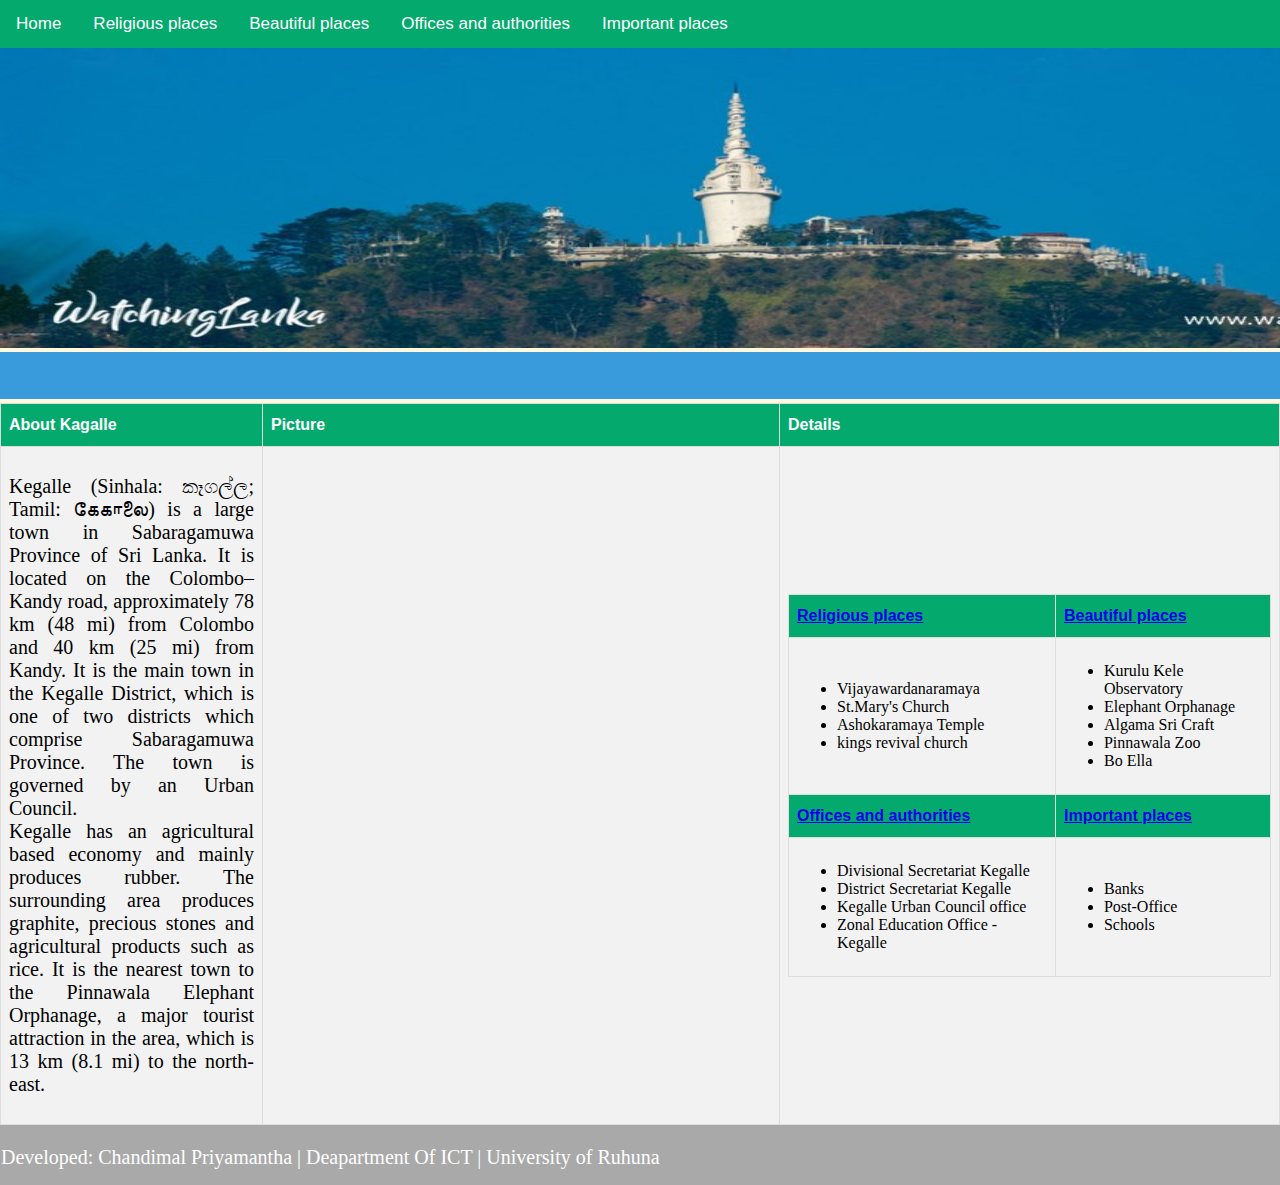
<file: index.html>
<!DOCTYPE html>
<html>
<head>
<meta name="viewport" content="width=device-width, initial-scale=1">

<link rel ="stylesheet" href="stylefile.css">


</head>
<body>
<div class="topnav">
  <a class="active" href="index.html">Home</a>
  <a href="more-things.html">Religious places</a>
  <a href="beautiful.html">Beautiful places</a>
  <a href="office.html">Offices and authorities</a>
  <a href="importent.html">Important places</a>
</div>


<img src ="image4.jpg" style="width:1520px;height:300px;">

<marquee>Kegalle, situated in between the central highlands and western southern planes and has an enchanting environment. The height of the western 
region is less than 150 metres (500 ft) above sea level while the eastern region exceeds 300 metres 
(1,000 ft).</marquee>
  <table border='1' style="width:100%" cellspacing="0" id="customers">
  <tr>
  <th>About Kagalle</th>
  <th>Picture</th>
  <th style="width:500px">Details</th>
  
  </tr>
  <tr>
  <td><p>Kegalle (Sinhala: කෑගල්ල; Tamil: கேகாலை) is a large town in Sabaragamuwa 
  Province of Sri Lanka. It is located on the Colombo–Kandy road, approximately 78 km (48 mi) from Colombo 
  and 40 km (25 mi) from Kandy. It is the main town in the Kegalle District, which is one of two districts 
  which comprise Sabaragamuwa Province. The town is governed by an Urban Council.<br>
  Kegalle has an agricultural based economy and mainly produces rubber. The surrounding area 
  produces graphite, precious stones and agricultural products such as rice. It is the nearest 
  town to the Pinnawala Elephant Orphanage, a major tourist attraction in the area, which is 13 km (8.1 mi) 
  to the north-east.</p></td>
  <td><div class="mapouter"><div class="gmap_canvas"><iframe width="500" height="330" id="gmap_canvas" src="https://maps.google.com/maps?q=kagalle&t=&z=13&ie=UTF8&iwloc=&output=embed" frameborder="0" scrolling="no" marginheight="0" marginwidth="0"></iframe><a href="https://fmovies-online.net"></a><br><style>.mapouter{position:relative;text-align:right;height:330px;width:500px;}</style><a href="https://www.embedgooglemap.net">how to add map to website</a><style>.gmap_canvas {overflow:hidden;background:none!important;height:330px;width:500px;}</style></div></div></td>
  <td>
    <table border='1' style="width:100%" cellspacing="0" id="customers">
        <tr>
		   <th><a href="more-things.html">Religious places</a></th>
		   <th><a href="beautiful.html">Beautiful places</a></th>
		</tr>
		
		<tr>
		   <td>
		      <ul> 
			     <li>Vijayawardanaramaya</li>
				 <li>St.Mary's Church </li>
				 <li>Ashokaramaya Temple</li>
				 
				 <li>kings revival church</li>
			  
			  </ul>
		   </td>
		   <td> <ul> 
		         <li>Kurulu Kele Observatory</li>
				 <li>Elephant Orphanage</li>
				 <li>Algama Sri Craft</li>
				 <li>Pinnawala Zoo</li>
				 <li>Bo Ella</li></ul></td>
		</tr>
		<tr>
		   <th><a href="office.html">Offices and authorities</a></th>
		   <th><a href="importent.html">Important places</a></th>
		</tr>
		<tr>
		   <td> <ul> 
			     <li>Divisional Secretariat Kegalle</li>
				 <li>District Secretariat Kegalle</li>
				 <li>Kegalle Urban Council office</li>
				 <li>Zonal Education Office - Kegalle</li>
				 
			  
			  </ul>
		   </td>
		   <td><ul> 
			     <li>Banks</li>
				 <li>Post-Office</li>
				 <li>Schools</li>
				 
				 
			  
			  </ul></td>
		</tr>
	  </table>
  </td>
  </tr>
</table>



</body>
<footer>
 <p>Developed: Chandimal Priyamantha | Deapartment Of ICT | University of Ruhuna</p>
</footer>

</html>
</file>
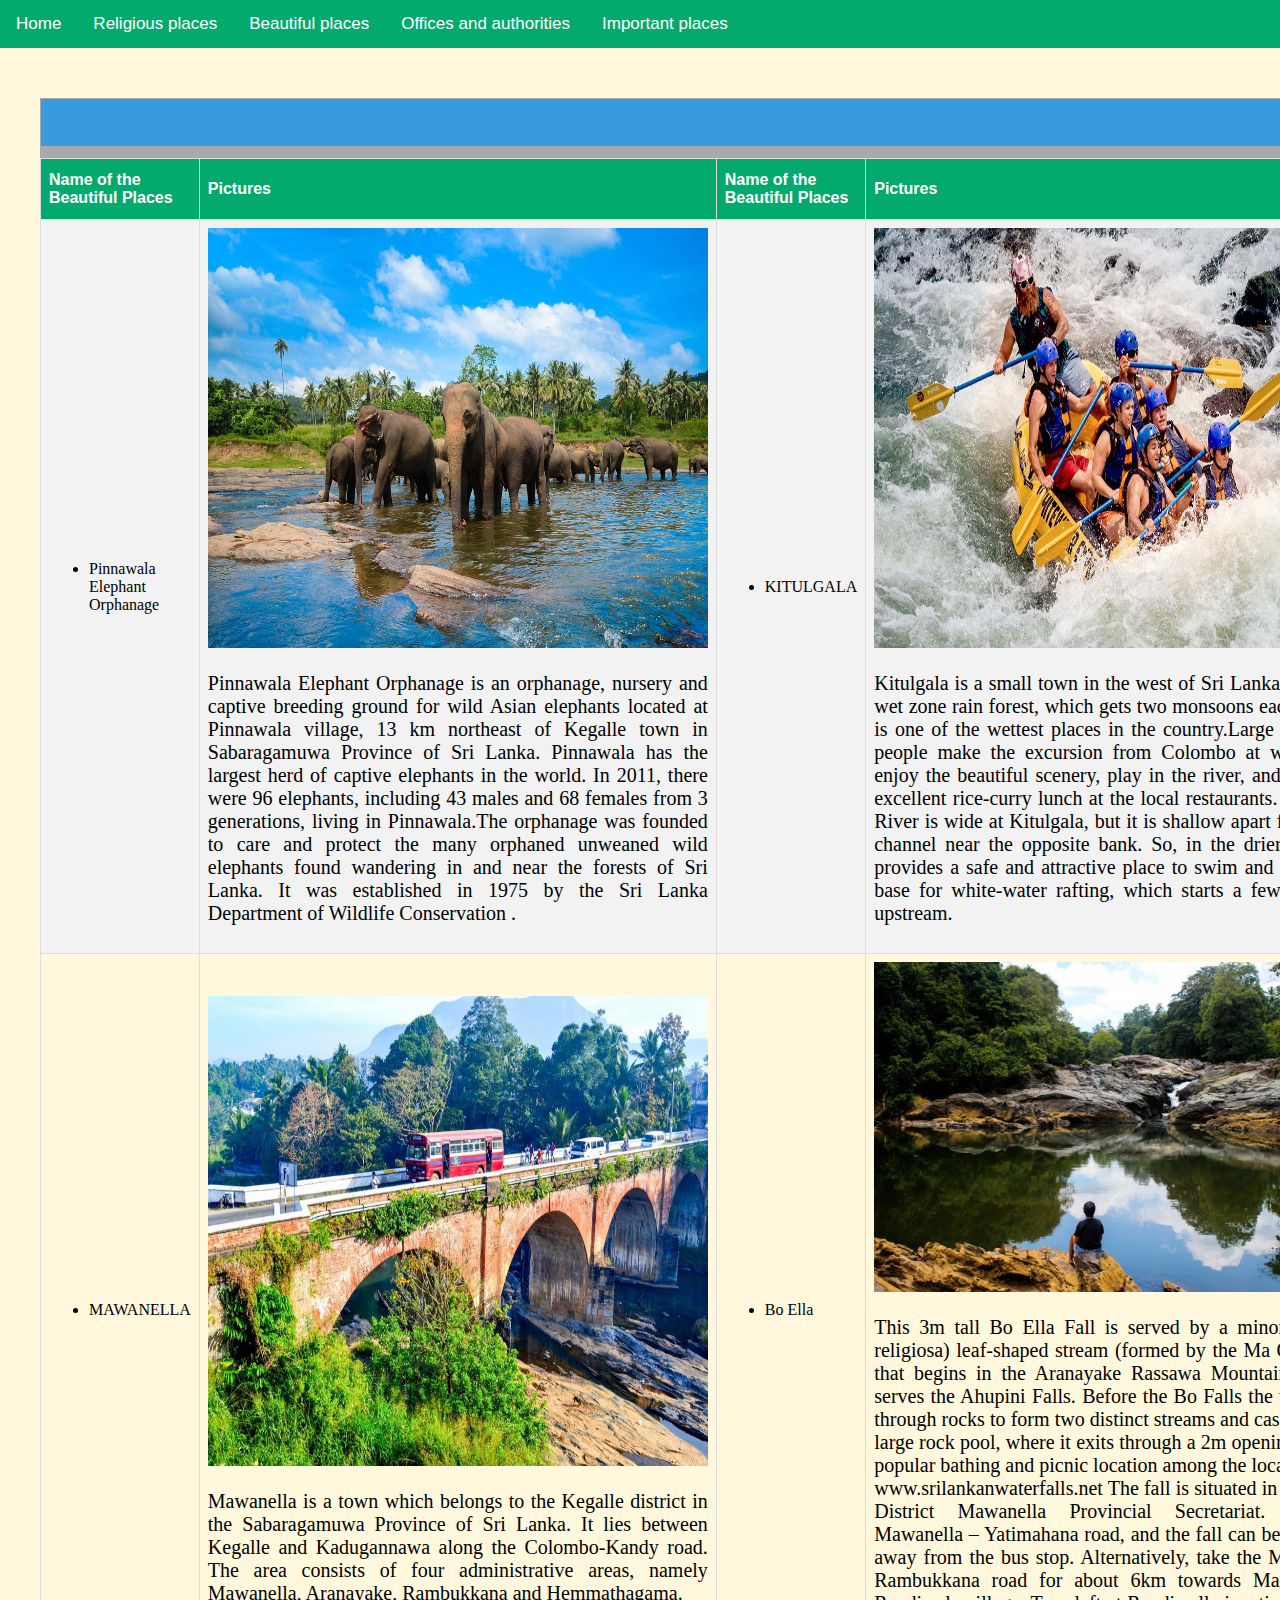
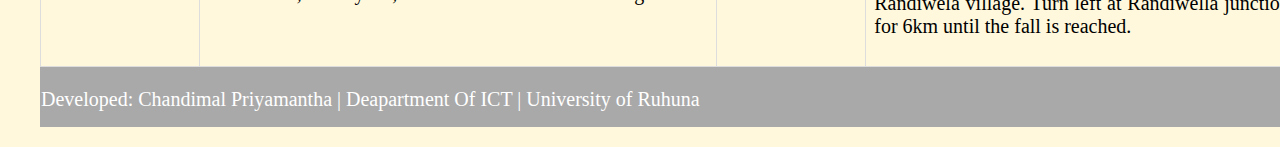
<file: beautiful.html>
<!DOCTYPE html>
<html>
<head>
<meta name="viewport" content="width=device-width, initial-scale=1">

<link rel ="stylesheet" href="stylefile.css">
</head>
<body>

<div class="topnav">
  <a class="active" href="index.html">Home</a>
  <a href="more-things.html">Religious places</a>
  <a href="beautiful.html">Beautiful places</a>
  <a href="office.html">Offices and authorities</a>
  <a href="importent.html">Important places</a>
</div>
<div id="docPosition">
<table border ='0' style="width:100%;" cellspacing="0" id="customers">
      <tr>
         <th style="width:70%">Name of the Beautiful Places</th>
	     <th>Pictures</th>
	     <th style="width:70%">Name of the Beautiful Places</th>
	     <th>Pictures</th>
	   </tr>

    <tr>
       <td>
	     <ul>
		   <li>Pinnawala Elephant Orphanage</li>
		 </ul>
	   </td>
	   <td><img src="eliphant.jpg" style="width:500px;height:420px;"><p>Pinnawala Elephant
	   Orphanage is an orphanage, nursery and captive breeding ground for wild Asian elephants
	   located at Pinnawala village, 13 km northeast of Kegalle town in Sabaragamuwa Province 
	   of Sri Lanka. Pinnawala has the largest herd of captive elephants in the world. In 2011, there were 96 elephants, including 43 males and 68 females from 3 generations, living in Pinnawala.The orphanage was founded to care and protect the many orphaned unweaned wild elephants found wandering in and near the forests of Sri Lanka.
	   It was established in 1975 by the Sri Lanka Department of Wildlife Conservation .</p>
	   </td>
	   <td>
	     <ul>
		   <li>KITULGALA</li>
		 </ul>
	   </td>
	   <td><img src="kithulgala.jpg" style="width:500px;height:420px;"><br><p>Kitulgala is a small town in the west of Sri Lanka. It is in the wet zone rain forest,
	   which gets two monsoons each year, and is one of the wettest places in the country.Large numbers of people make the excursion from Colombo at weekends to enjoy
	   the beautiful scenery, play in the river, and to have an excellent rice-curry lunch at the local restaurants.
       The Kelani River is wide at Kitulgala, but it is shallow apart from a deep channel near the opposite bank. So, in the drier months, it provides a safe and attractive place to swim and play. 
       It is a base for white-water rafting, which starts a few kilometers upstream.</p>
	   </td>

    </tr>
    <tr>
	  <td>
	    <ul>
	      <li>MAWANELLA</li>
	    </ul>
	  </td>
	  <td><img src="mawanalla.jpg" style="width:500px;height:470px;"><br><p>Mawanella is a town which belongs to the Kegalle district in the Sabaragamuwa Province of Sri Lanka. 
	  It lies between Kegalle and Kadugannawa along the Colombo-Kandy road. The area 
	  consists of four administrative areas, namely Mawanella, Aranayake, Rambukkana and 
	  Hemmathagama.</p>
	  </td>
	
	  <td>
	     <ul>
	       <li>Bo Ella</li>
	     </ul>
	  </td>
	  <td><img src="boalla.jpg" style="width:500px;height:330px;"><br><p>This  3m tall Bo Ella Fall is served by a minor bo (Ficus religiosa) leaf-shaped stream (formed by the Ma Oya [river]) that begins in the Aranayake Rassawa Mountain, and also serves the Ahupini Falls. 
	  Before the Bo Falls the water flows through rocks to form two distinct streams and cascades 
	  into a large rock pool, where it exits through a 2m opening.
      This is a popular bathing and picnic location among the locals.


 
Source : www.srilankanwaterfalls.net
The fall is situated in the Kegalle District Mawanella Provincial Secretariat. Take the Mawanella – Yatimahana road, and the fall can be found 1km away from the bus stop. Alternatively, take the Mawanella – Rambukkana road for about 6km towards Mawanella, to Randiwela village. Turn left at Randiwella junction, and walk for 6km until the fall is reached.</p>
	  </td>
	</tr>
	  
	
<footer>
 <marquee>Kegalle, situated in between the central highlands and western southern planes and has an enchanting environment. The height of the western 
region is less than 150 metres (500 ft) above sea level while the eastern region exceeds 300 metres 
(1,000 ft).
 </marquee>
</footer>

</table>
<div> 
</body>

<footer>
 <p>Developed: Chandimal Priyamantha | Deapartment Of ICT | University of Ruhuna</p>
</footer>


</html>
</file>
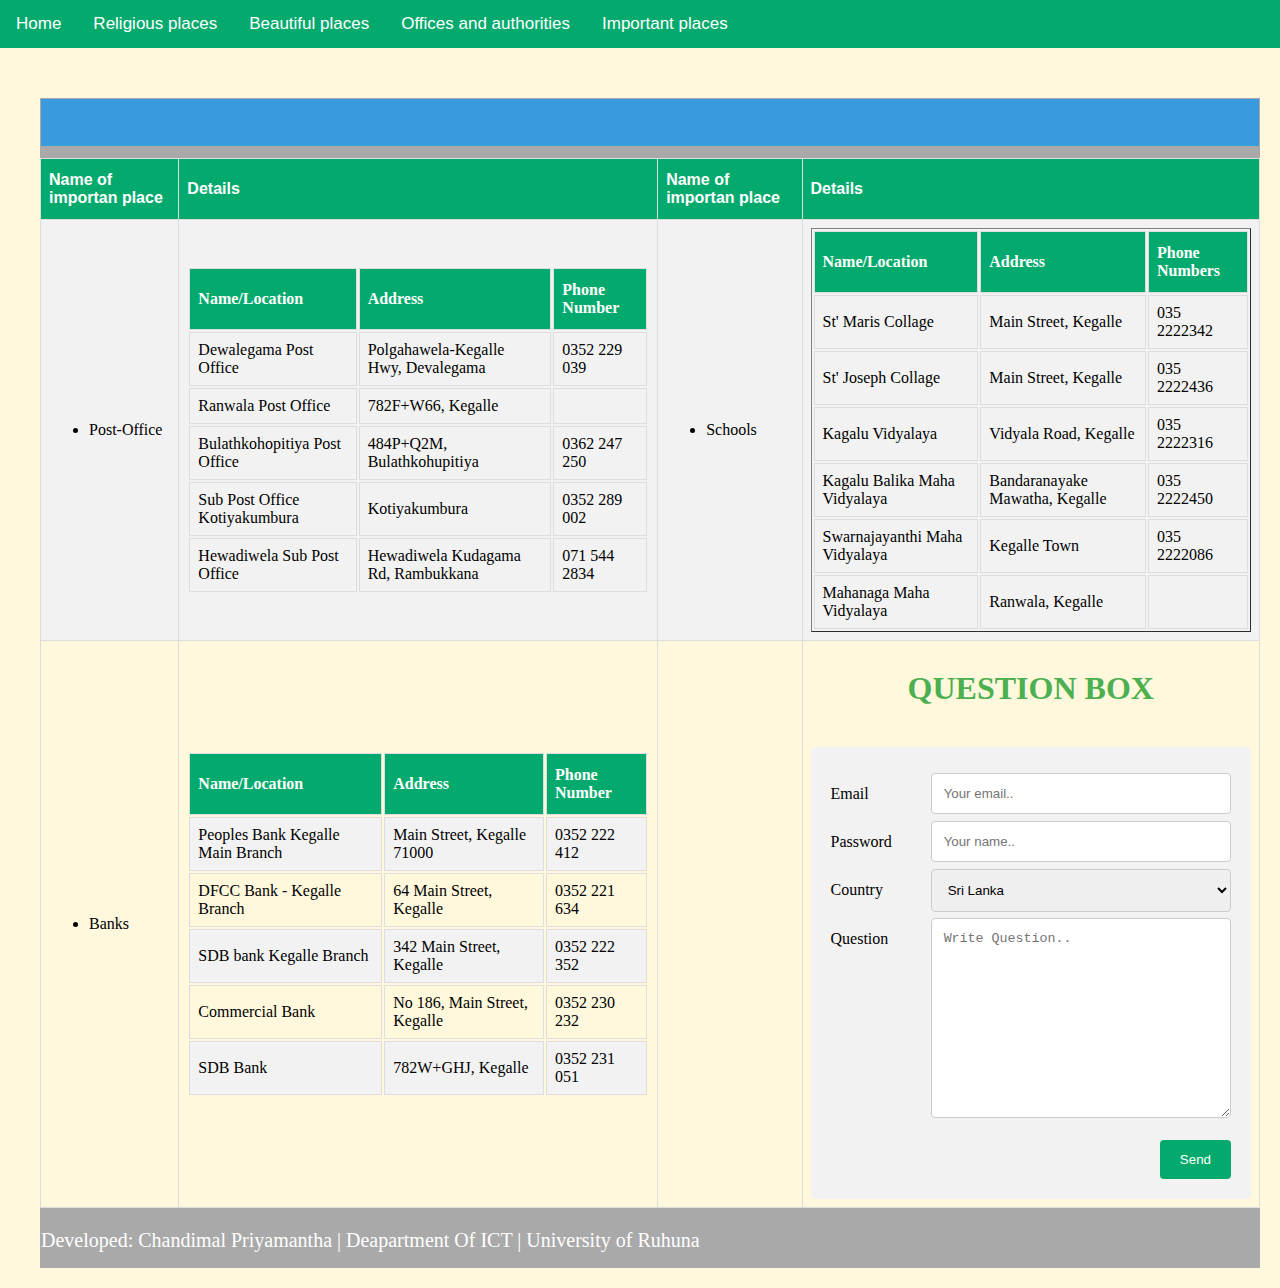
<file: importent.html>
<!DOCTYPE html>
<html>
<head>
<meta name="viewport" content="width=device-width, initial-scale=1">

<link rel ="stylesheet" href="stylefile.css">
</head>
<body>

<div class="topnav">
  <a class="active" href="index.html">Home</a>
  <a href="more-things.html">Religious places</a>
  <a href="beautiful.html">Beautiful places</a>
  <a href="office.html">Offices and authorities</a>
  <a href="importent.html">Important places</a>
</div>
<div id="docPosition">
<table border ='0' style="width:100%;" cellspacing="0" id="customers">
      <tr>
         <th>Name of importan place</th>
	     <th>Details</th>
	     <th>Name of importan place</th>
	     <th>Details</th>
	   </tr>

    <tr>
       <td>
	     <ul>
		   <li>Post-Office</li>
		 </ul>
	   </td>
	   <td>
	     <table>
		 <tr>
		   <th>Name/Location</th>
		   <th>Address</th>
		   <th>Phone Number</th>
		 </tr>  
		 <tr>
		   <td>Dewalegama Post Office</td>
		   <td>Polgahawela-Kegalle Hwy, Devalegama</td>
		   <td>0352 229 039</td>
		 </tr>
		 <tr>
		   <td>Ranwala Post Office</td>
		   <td>782F+W66, Kegalle</td>
		   <td></td>
		 </tr>
		  <tr>
		   <td>Bulathkohopitiya Post Office</td>
		   <td>484P+Q2M, Bulathkohupitiya</td>
		   <td>0362 247 250</td>
		 </tr>
		 <tr>
		   <td>Sub Post Office Kotiyakumbura</td>
		   <td>Kotiyakumbura</td>
		   <td>0352 289 002</td>
		 </tr>
		 <tr>
		   <td>Hewadiwela Sub Post Office</td>
		   <td>Hewadiwela Kudagama Rd, Rambukkana</td>
		   <td>071 544 2834</td>
		 </tr>
		 </table>
		
	   <td>
	     <ul>
		   <li>Schools</li>
		 </ul>
	   </td>
	   <td>
          <table border='1'>
		      <tr>
			    <th>Name/Location</th>
				<th>Address</th>
				<th>Phone Numbers</th>
			  </tr>
			   
			   <tr>
	             <td>St' Maris Collage</td>
				 <td>Main Street, Kegalle</td>
				 <td>035 2222342</td>
				 
			   
			   </tr>
			   <tr>
	             <td>St' Joseph Collage</td>
				 <td>Main Street, Kegalle</td>
				 <td>035 2222436</td>
				 
			   
			   </tr>
			   <tr>
	             <td> Kagalu Vidyalaya</td>
				 <td>Vidyala Road, Kegalle</td>
				 <td>035 2222316</td>
				 
			   
			   </tr>
			   
			   <tr>
	             <td>Kagalu Balika Maha Vidyalaya</td>
				 <td>Bandaranayake Mawatha, Kegalle</td>
				 <td>035 2222450</td>
				 
			   
			   </tr>
			   
			   <tr>
	             <td>Swarnajayanthi Maha Vidyalaya</td>
				 <td>Kegalle Town</td>
				 <td>035 2222086</td>
				 
			   
			   </tr>
			   <tr>
	             <td>Mahanaga Maha Vidyalaya</td>
				 <td>Ranwala, Kegalle</td>
				 <td></td>
			   </tr>
			   
			</table>

	   </td>

    </tr>
    <tr>
	  <td>
	    <ul>
	      <li>Banks</li>
	    </ul>
	  </td>
	  <td> 
	    <table>
	       <tr>
		   <th>Name/Location</th>
		   <th>Address</th>
		   <th>Phone Number</th>
	       </tr>
		   <tr>
		     <td>Peoples Bank Kegalle Main Branch</td>
			 <td>Main Street, Kegalle 71000</td>
			 <td>0352 222 412</td>
		   
		   </tr>
		   <tr>
		     <td>DFCC Bank - Kegalle Branch</td>
			 <td>64 Main Street, Kegalle</td>
			 <td>0352 221 634</td>
		   
		   </tr>
		   <tr>
		     <td>SDB bank Kegalle Branch</td>
			 <td>342 Main Street, Kegalle</td>
			 <td>0352 222 352</td>
		   </tr>
		   <tr>
		     <td>Commercial Bank</td>
			 <td>No 186, Main Street, Kegalle</td>
			 <td>0352 230 232</td>
		   
		    </tr>
			<tr>
		     <td>SDB Bank</td>
			 <td>782W+GHJ, Kegalle</td>
			 <td>0352 231 051</td>
		   
		    </tr>
	    </table>  
	  
	  </td>
	
	  <td>
	     <ul>
	       
	     </ul>
	  </td>
	  <td>
	  <h1>Question Box</h1><br><div class="container">
  <form action="/action_page.php">
  <div class="row">
    <div class="col-25">
      <label for="email">Email</label>
    </div>
    <div class="col-75">
      <input type="text" id="fname" name="firstname" placeholder="Your email..">
    </div>
  </div>
  <div class="row">
    <div class="col-25">
      <label for="password">Password</label>
    </div>
    <div class="col-75">
      <input type="text" id="lname" name="lastname" placeholder="Your name..">
    </div>
  </div>
  <div class="row">
    <div class="col-25">
      <label for="country">Country</label>
    </div>
    <div class="col-75">
      <select id="country" name="country">
        <option value="australia">Sri Lanka</option>
        <option value="canada">Canada</option>
        <option value="usa">USA</option>
      </select>
    </div>
  </div>
  <div class="row">
    <div class="col-25">
      <label for="subject">Question</label>
    </div>
    <div class="col-75">
      <textarea id="subject" name="subject" placeholder="Write Question.." style="height:200px"></textarea>
    </div>
  </div>
  <br>
  <div class="row">
    <input type="submit" value="Send">
  </div>
  </form>
</div>
</td>
	</tr>
	  
	
<footer>
 <marquee>Kegalle, situated in between the central highlands and western southern planes and has an enchanting environment. The height of the western 
region is less than 150 metres (500 ft) above sea level while the eastern region exceeds 300 metres 
(1,000 ft).
 </marquee>
</footer>

</table>
<div> 
</body>

<footer>
 <p>Developed: Chandimal Priyamantha | Deapartment Of ICT | University of Ruhuna</p>
</footer>


</html>
</file>
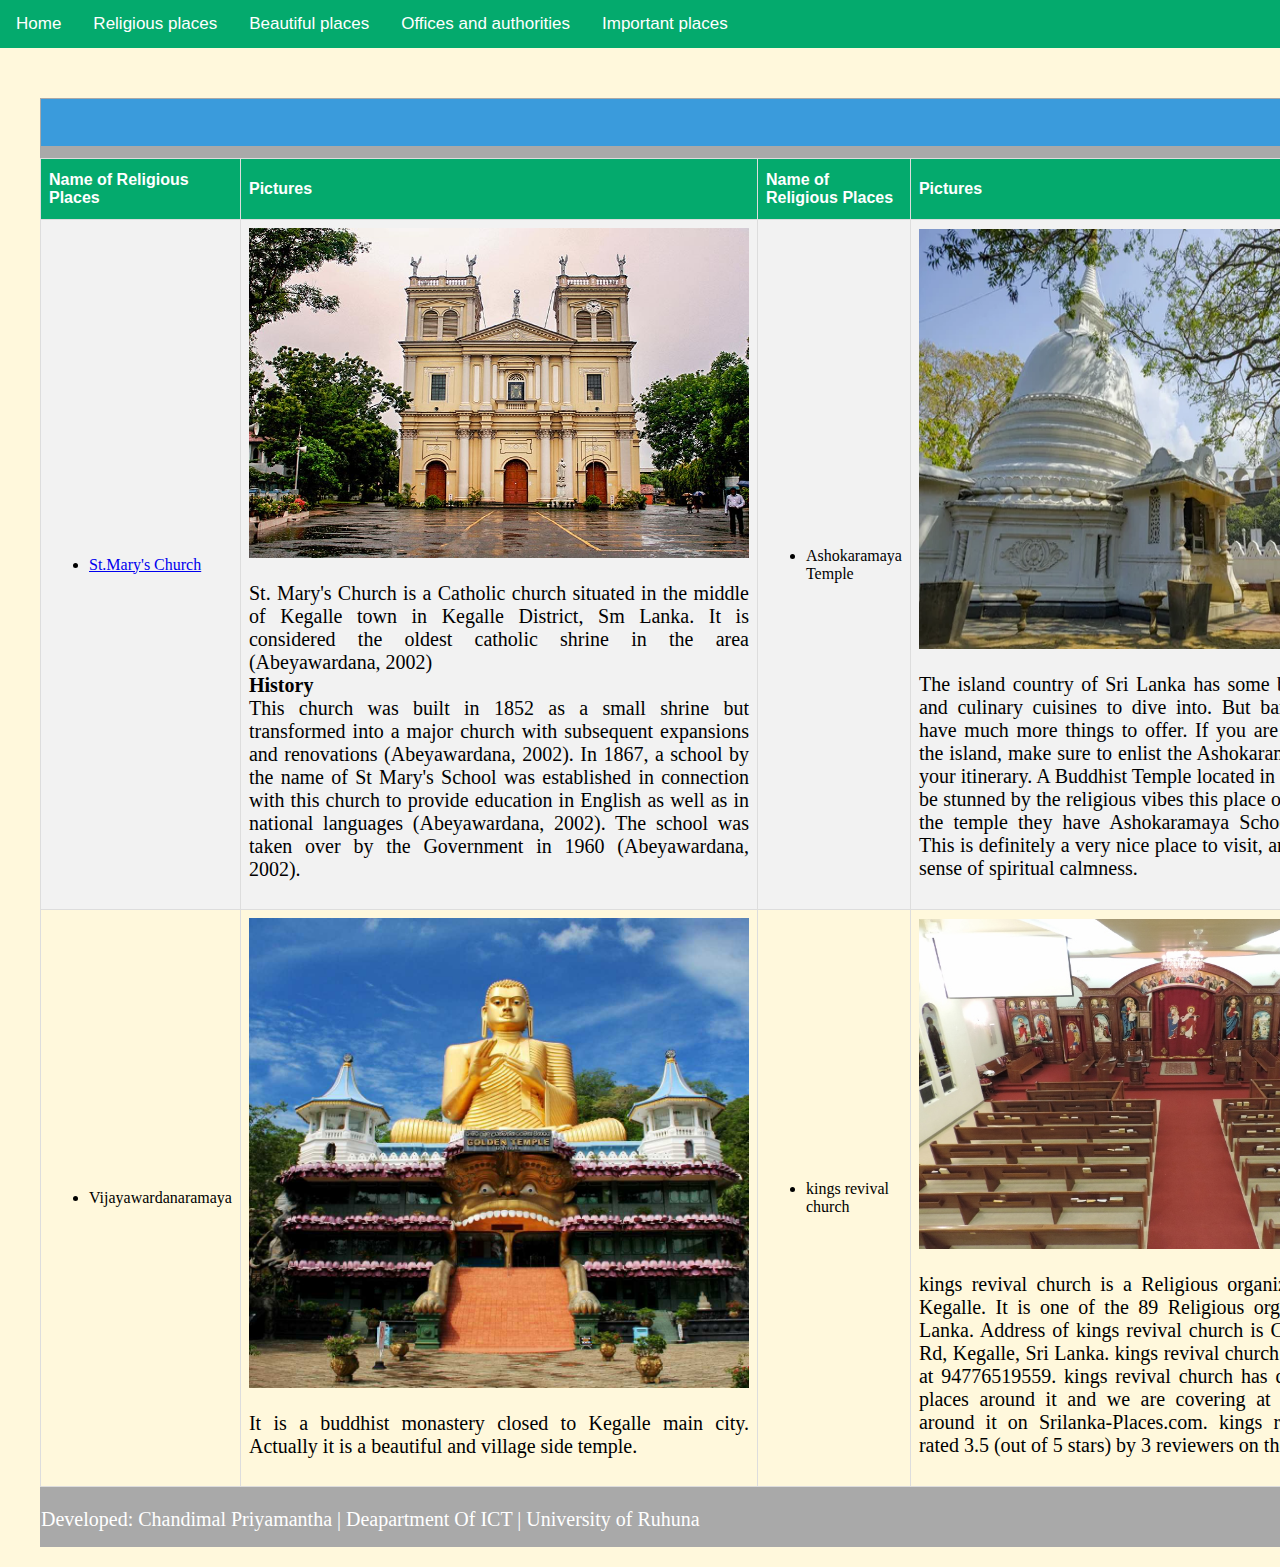
<file: more-things.html>
<!DOCTYPE html>
<html>
<head>
<meta name="viewport" content="width=device-width, initial-scale=1">

<link rel ="stylesheet" href="stylefile.css">
</head>
<body>

<div class="topnav">
  <a class="active" href="index.html">Home</a>
  <a href="more-things.html">Religious places</a>
  <a href="beautiful.html">Beautiful places</a>
  <a href="office.html">Offices and authorities</a>
  <a href="importent.html">Important places</a>
</div>
<div id="docPosition">
<table border ='0' style="width:100%;" cellspacing="0" id="customers">
      <tr>
         <th style="width:70%">Name of Religious Places</th>
	     <th>Pictures</th>
	     <th style="width:70%">Name of Religious Places</th>
	     <th>Pictures</th>
	   </tr>

    <tr>
       <td>
	     <ul>
		   <li><a href="https://www.google.com/maps/place/St.Mary's+Church+-+Kegalle/@7.252407,80.3368873,17z/data=!3m1!4b1!4m5!3m4!1s0x3ae316cb8d1314cd:0xf402b8064690632f!8m2!3d7.252407!4d80.339076">St.Mary's Church</li>
		 </ul>
	   </td>
	   <td><img src="religious2.jpg" style="width:500px;height:330px;"><p>St. Mary's Church is a Catholic church situated in the middle of Kegalle town in Kegalle District, Sm Lanka. It is considered the oldest catholic shrine in the area (Abeyawardana, 2002)<br>
           <b>History</b><br>
            This church was built in 1852 as a small shrine but transformed into a major church with subsequent expansions and renovations
            (Abeyawardana, 2002). In 1867, a school by the name of St Mary's School was established in connection with 
            this church to provide education in English as well as in national languages (Abeyawardana, 2002). The school
            was taken over by the Government in 1960 (Abeyawardana, 2002).</p>
	   </td>
	   <td>
	     <ul>
		   <li>Ashokaramaya Temple</li>
		 </ul>
	   </td>
	   <td><img src="religious3.jpg" style="width:500px;height:420px;"><br><p>The island country of Sri Lanka has some beautiful beaches and culinary cuisines to dive into. 
	       But barring those, they have much more things to offer. If you are planning to tour the island,
		   make sure to enlist the Ashokaramaya Temple into your itinerary. A Buddhist Temple located in 
		   Kegalle, you will be stunned by the religious vibes this place oozes. Adjacent to the temple 
		   they have Ashokaramaya School of Buddhism. This is 
	       definitely a very nice place to visit, and experience the sense of spiritual calmness.</p>
	   </td>

    </tr>
    <tr>
	  <td>
	    <ul>
	      <li>Vijayawardanaramaya</li>
	    </ul>
	  </td>
	  <td><img src="religious1.jpg" style="width:500px;height:470px;"><br><p>It is a buddhist monastery closed to Kegalle main city.
	   Actually it is a beautiful and village side temple.</p>
	  </td>
	
	  <td>
	     <ul>
	       <li>kings revival church</li>
	     </ul>
	  </td>
	  <td><img src="mainchurch5.jpg" style="width:500px;height:330px;"><br><p>kings revival church is a Religious organization located in Kegalle. It is one of the 89 Religious
	   organizations in Sri Lanka. Address of kings revival church is Colombo - Kandy Rd, Kegalle, Sri Lanka.
	   kings revival church can be contacted at 94776519559. kings revival church has quite many listed places
	   around it and we are covering at least 142 places around it on Srilanka-Places.com. 
	   kings revival church is rated 3.5 (out of 5 stars) by 3 reviewers on the web.</p>
	  </td>
	</tr>
	  
	
<footer>
 <marquee>Kegalle, situated in between the central highlands and western southern planes and has an enchanting environment. The height of the western 
region is less than 150 metres (500 ft) above sea level while the eastern region exceeds 300 metres 
(1,000 ft).
 </marquee>
</footer>

</table>
<div> 



</body>

<footer>
 <p>Developed: Chandimal Priyamantha | Deapartment Of ICT | University of Ruhuna</p>
</footer>


</html>
</file>
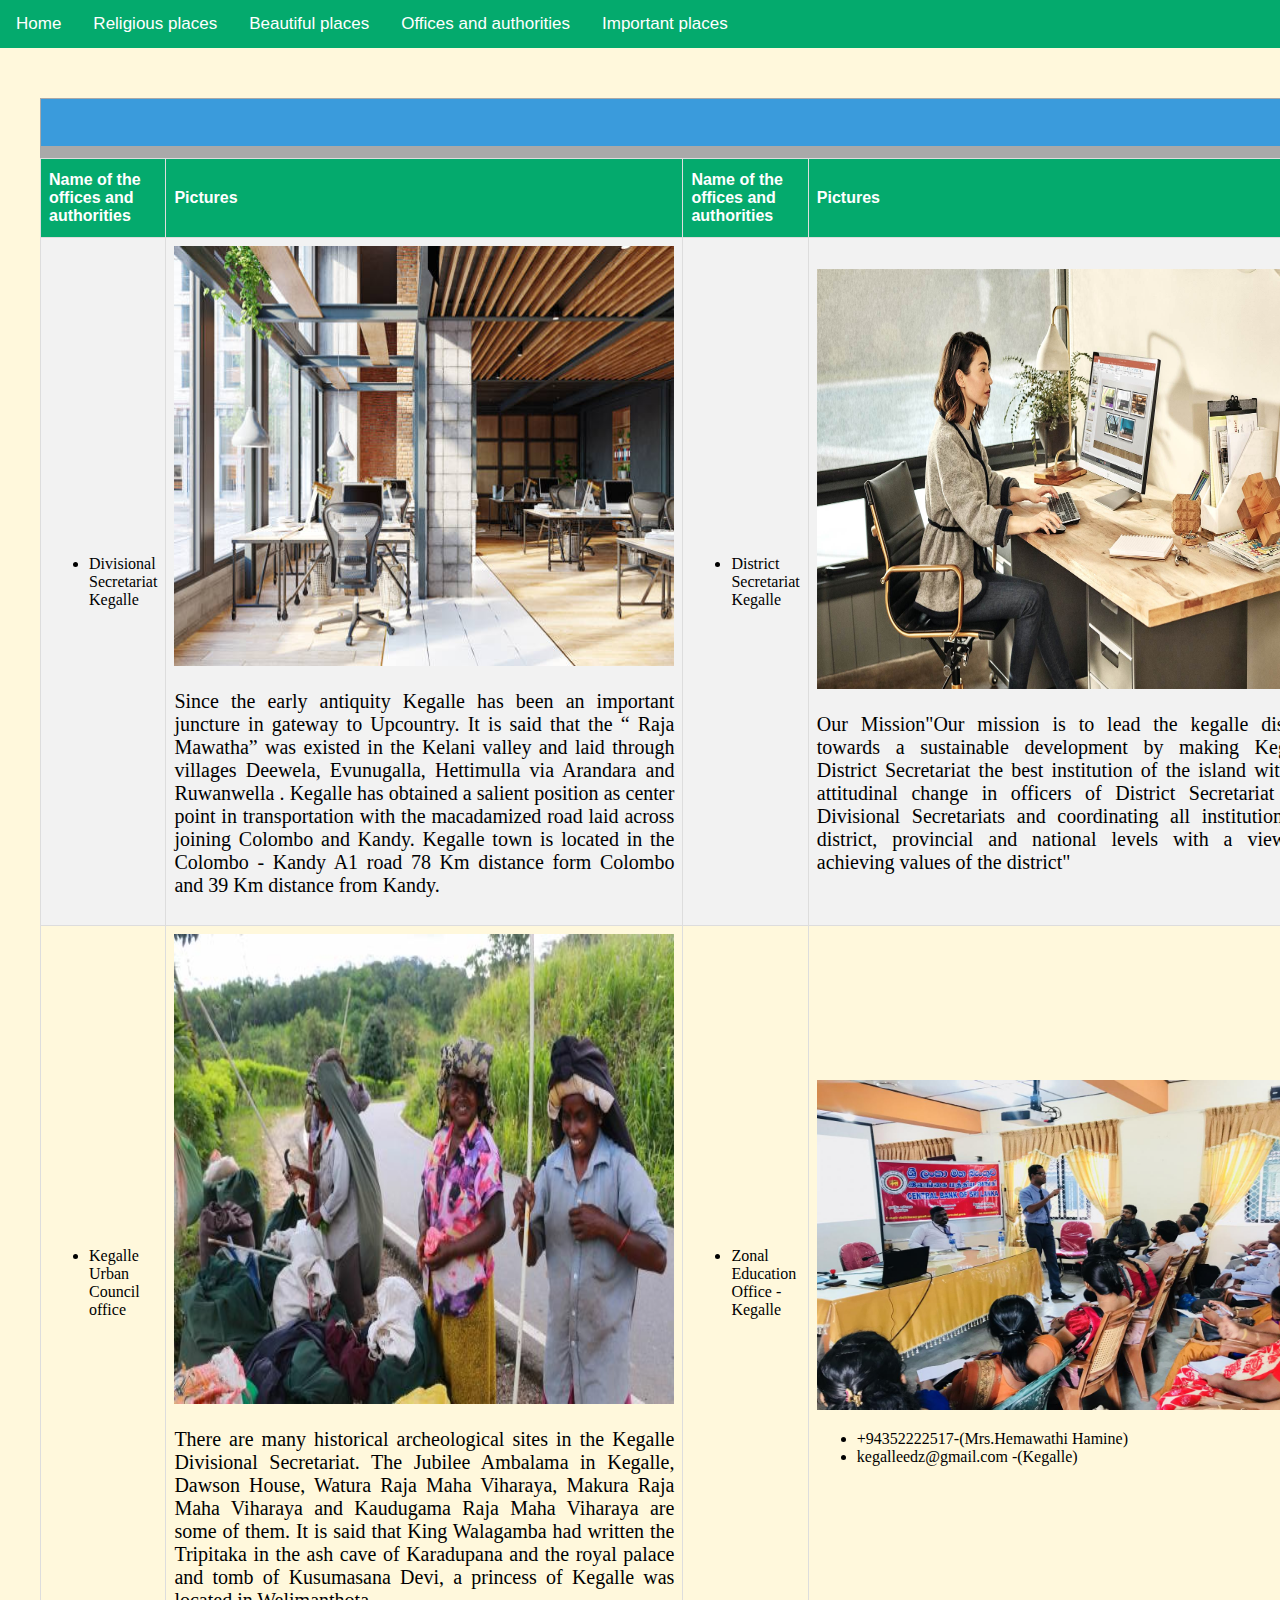
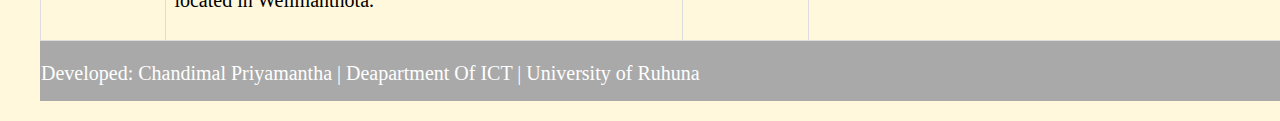
<file: office.html>
<!DOCTYPE html>
<html>
<head>
<meta name="viewport" content="width=device-width, initial-scale=1">

<link rel ="stylesheet" href="stylefile.css">
</head>
<body>

<div class="topnav">
  <a class="active" href="index.html">Home</a>
  <a href="more-things.html">Religious places</a>
  <a href="beautiful.html">Beautiful places</a>
  <a href="office.html">Offices and authorities</a>
  <a href="importent.html">Important places</a>
</div>
<div id="docPosition">
<table border ='0' style="width:100%;" cellspacing="0" id="customers">
      <tr>
         <th style="width:70%">Name of the offices and authorities</th>
	     <th>Pictures</th>
	     <th style="width:70%">Name of the offices and authorities</th>
	     <th>Pictures</th>
	   </tr>

    <tr>
       <td>
	     <ul>
		   <li>Divisional Secretariat Kegalle</li>
		 </ul>
	   </td>
	   <td><img src="dsk.jpg" style="width:500px;height:420px;"><p>Since the early antiquity Kegalle has been an important juncture in gateway to Upcountry. 
	   It is said that the “ Raja Mawatha” was existed  in the Kelani valley  and  laid  
	   through villages  Deewela, Evunugalla, Hettimulla  via Arandara and  Ruwanwella . 
	   Kegalle has obtained a salient position as center point in transportation with the 
	   macadamized road laid across joining Colombo and Kandy.  Kegalle town is located in the  
	   Colombo - Kandy A1 road  78 Km distance form Colombo and 39 Km distance from Kandy.</p>
	   </td>
	   <td>
	     <ul>
		   <li>District Secretariat Kegalle</li>
		 </ul>
	   </td>
	   <td><img src="disk.jpg" style="width:500px;height:420px;"><br><p>Our Mission"Our 
	   mission is to lead the kegalle district towards a sustainable development by making Kegalle District Secretariat the best
       institution of the island with an attitudinal change in officers of District Secretariat and Divisional Secretariats and coordinating all institutions at district, provincial and national levels with a view to achieving values of the district"


</p>
	   </td>

    </tr>
    <tr>
	  <td>
	    <ul>
	      <li>Kegalle Urban Council office</li>
	    </ul>
	  </td>
	  <td><img src="ku.jpg" style="width:500px;height:470px;"><br><p>There are many historical 
	  archeological sites in the Kegalle Divisional Secretariat. The Jubilee Ambalama in Kegalle,
	  Dawson House, Watura Raja Maha Viharaya, Makura Raja Maha Viharaya and Kaudugama Raja Maha Viharaya are some of them. It is said that King Walagamba had written the Tripitaka in the ash cave of Karadupana and the royal 
	  palace and tomb of Kusumasana Devi, a princess of Kegalle was located in Welimanthota.</p>
	  </td>
	
	  <td>
	     <ul>
	       <li>Zonal Education Office - Kegalle</li>
	     </ul>
	  </td>
	  <td><img src="ze.jpg" style="width:500px;height:330px;"><br><ul><li> +94352222517-(Mrs.Hemawathi Hamine)</li><li>kegalleedz@gmail.com
 -(Kegalle)</li></ul></p>
	  </td>
	</tr>
	  
	
<footer>
 <marquee>Kegalle, situated in between the central highlands and western southern planes and has an enchanting environment. The height of the western 
region is less than 150 metres (500 ft) above sea level while the eastern region exceeds 300 metres 
(1,000 ft).
 </marquee>
</footer>

</table>
<div> 
</body>

<footer>
 <p>Developed: Chandimal Priyamantha | Deapartment Of ICT | University of Ruhuna</p>
</footer>


</html>
</file>
<file: stylefile.css>
body {
  margin: 0;
  font-family: Arial, Helvetica, sans-serif;
  background-color:#FFF8DC;
  
}

.topnav {
  overflow: hidden;
  background-color: #04AA6D;
  
}

.topnav a {
  float: left;
  color: white;
  text-align: center;
  padding: 14px 16px;
  text-decoration: none;
  font-size: 17px;
}

.topnav a:hover {
  background-color: #ddd;
  color: black;
}

.topnav a.active {
  background-color: #04AA6D;
  color: white;
}

h1 {
  text-align: center;
  text-align: center;
  text-transform: uppercase;
  color: #4CAF50;
  font-family:TimesNewRoman;
}




marquee{
  text-indent: 300px;
  text-align: justify;
  letter-spacing: 4px;
  font-size: 40px;
  color:white;
  font-family:Arial Black;
  font-style:bold;
  background-color:#3A9BDC
}

p{
	
  text-align: justify;
  text-align: rigth;
  font-size: 20px;
  font-family:TimesNewRoman;
}

footer{
  
  padding: 1px;
  width:100%;
  height:60px;   /* Height of the footer */
  background-color:#A9A9A9;
  color: white;
  text-align: center;
  
  
}

td{
	
	font-family:TimesNewRoman;
	
}

th{
	
	font-style:bold;
}

#navigation{
    position:absolute;
	width:210px;
	height:600px;
	margin:0;
	margin-top:50px;
	
	font-weight:normal;
}


#docPosition{
    position:absolute;
	padding:0 20px 20px;  /*top right bottom left*/
	margin-top:50px;
	margin-left:20px;
	
}
	
#customers {
  font-family: Arial, Helvetica, sans-serif;
  border-collapse: collapse;
  width: 100%;
}

#customers td, #customers th {
  border: 1px solid #ddd;
  padding: 8px;
}

#customers tr:nth-child(even){background-color: #f2f2f2;}
#customers tr:hover {background-color:#f2f2f2}



#customers th {
  padding-top: 12px;
  padding-bottom: 12px;
  text-align: left;
  background-color: #04AA6D;
  color: white;
}


* {
  box-sizing: border-box;
}

input[type=text], select, textarea {
  width: 100%;
  padding: 12px;
  border: 1px solid #ccc;
  border-radius: 4px;
  resize: vertical;
}

label {
  padding: 12px 12px 12px 0;
  display: inline-block;
}

input[type=submit] {
  background-color: #04AA6D;
  color: white;
  padding: 12px 20px;
  border: none;
  border-radius: 4px;
  cursor: pointer;
  float: right;
}

input[type=submit]:hover {
  background-color: #45a049;
}

.container {
  border-radius: 5px;
  background-color: #f2f2f2;
  padding: 20px;
}

.col-25 {
  float: left;
  width: 25%;
  margin-top: 6px;
}

.col-75 {
  float: left;
  width: 75%;
  margin-top: 6px;
}

/* Clear floats after the columns */
.row:after {
  content: "";
  display: table;
  clear: both;
}

/* Responsive layout - when the screen is less than 600px wide, make the two columns stack on top of each other instead of next to each other */
@media screen and (max-width: 600px) {
  .col-25, .col-75, input[type=submit] {
    width: 100%;
    margin-top: 0;
  }
}s
</file>
